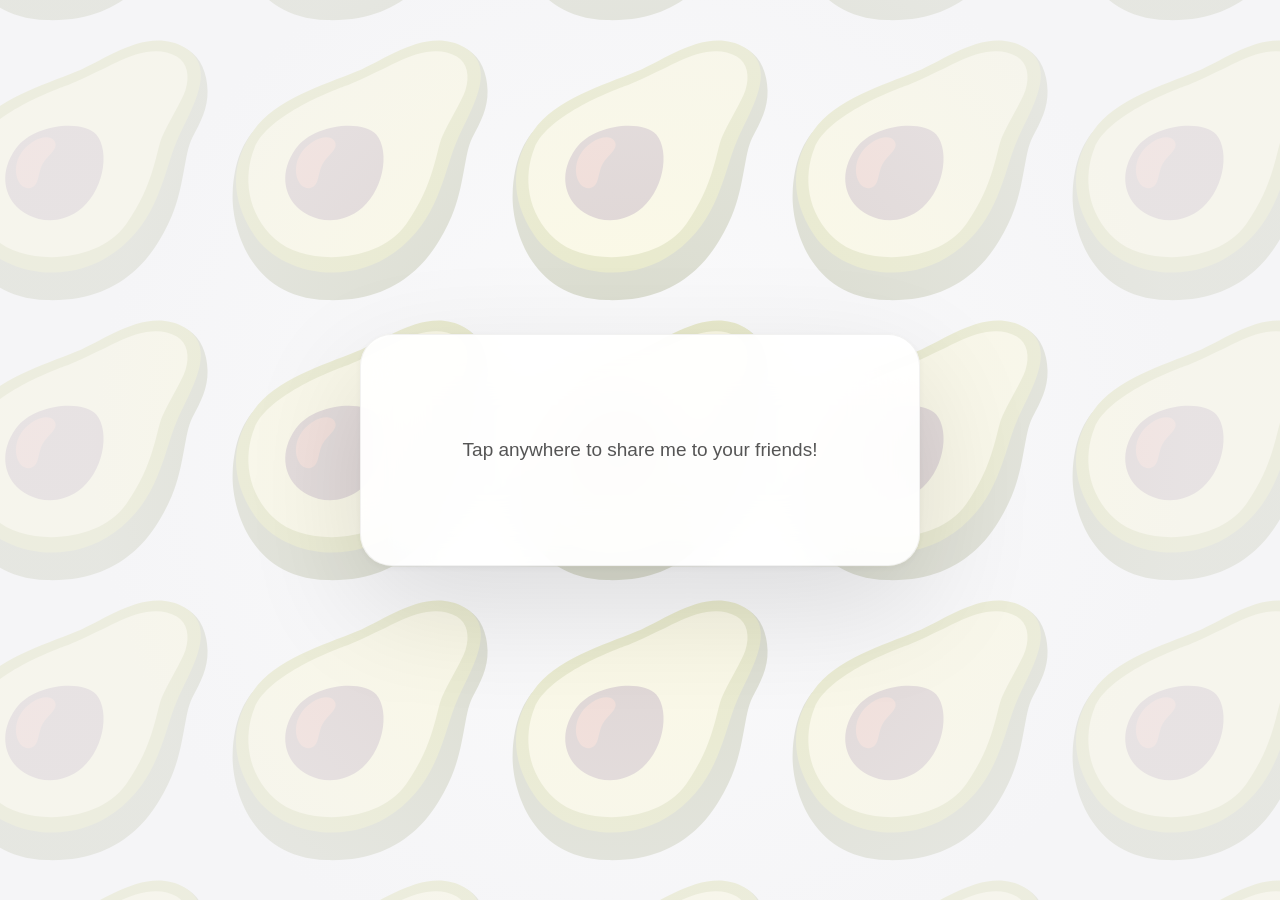
<file: www/share.html>
<!DOCTYPE html>
<html lang="en">
<head>
  <meta charset="UTF-8" />
  <meta name="viewport" content="width=device-width, initial-scale=1.0" />
  <link rel="stylesheet" href="assets/css/styles.css">
  <title>Zaorinu's Space!</title>
</head>
<body>
  <div class="bg"></div>
  <div class="overlay"></div>

  <div class="card">
    <p></br>Tap anywhere to share me to your friends!</p>

    <noscript>
      <p>Please enable JavaScript to use the sharing feature.</p>
    </noscript>
  </div>
  <script src="./assets/share.js"></script>
</body>
</html>
</file>
<file: www/assets/css/styles.css>
* {
  margin: 0;
  padding: 0;
  box-sizing: border-box;
}

body {
  min-height: 100vh;
  font-family: -apple-system, BlinkMacSystemFont, "SF Pro Display",
    "Segoe UI", Roboto, sans-serif;
  display: flex;
  align-items: center;
  justify-content: center;
  background: #f5f5f7;
  overflow-x: hidden;
  -webkit-font-smoothing: antialiased;
  padding: clamp(16px, 4vw, 40px);
}

/* 🥑 Avocado background */
.bg {
  position: absolute;
  inset: 0;
  opacity: 0.6;
  pointer-events: none;
  z-index: 0;

  background-image: url("data:image/svg+xml;utf8,<?xml version='1.0' encoding='utf-8'?><svg viewBox='0 0 128 128' xmlns='http://www.w3.org/2000/svg'><path d='M55.88 32.41S17.4 43.11 14.4 47.24S6.23 59.02 5.76 75.4c-.38 13.14 6.95 46.93 42.98 48.05c36.79 1.15 50.49-23.09 57.06-38.1c5.92-13.54 5.82-29.09 9.57-36.23s7.13-13.33 6.95-21.4s-3.19-15.02-8.45-18.4c-5.26-3.38-9.76-2.82-12.01-3.38S55.88 32.41 55.88 32.41z' fill='%23757e40'/><path d='M62.63 18.9c-15.96 6.57-37.17 12.76-47.3 27.03c-9.15 12.88-12.2 28.9.19 47.67c11.31 17.14 41.46 24.45 64.01 8.26c20.65-14.83 22.52-36.6 28.72-51.06s19.24-33.46 3.57-42.8c-16.71-9.94-36.58 5.71-49.19 10.9z' fill='%23afb42a'/><path d='M108.25 12.14c-7.59-4.38-17.27-2.44-27.97 2.82s-18.96 9.2-22.71 10.51C53.81 26.78 21.87 38.48 15.71 54c-5.07 12.76-3.75 29.47 9.57 41.67s46.93 11.45 59.88-6.95s13.51-33.22 16.33-39.79s8.96-16.19 10.7-21.4c2.06-6.19.94-12.57-3.94-15.39z' fill='%23fff69d'/><path d='M71.45 47.8c-6.01-7.13-28.91-4.88-36.79 6.38s-4.6 20.41-.75 25.34C38.6 85.53 51.37 90.97 63 82.9s15.04-27.28 8.45-35.1z' fill='%23855c52'/><path d='M47.32 60.62c-2.96 4.34-1.48 11.34-6.57 11.67s-8.05-7.84-4.44-14.68c3.9-7.38 13.14-10.67 15.77-7.17c2.64 3.51-1.95 6.06-4.76 10.18z' fill='%23d67659'/></svg>");

  background-size: clamp(180px, 22vw, 280px);
  background-repeat: repeat;
  background-position: center;
  filter: saturate(0.95);
}

/* Subtle depth overlay */
.overlay {
  position: absolute;
  inset: 0;
  background: radial-gradient(
    circle at center,
    rgba(255, 255, 255, 0.55) 0%,
    rgba(245, 245, 247, 0.8) 70%
  );
  z-index: 1;
}

/* Responsive Premium Card */
.card {
  position: relative;
  z-index: 2;
  background: rgba(255, 255, 255, 0.92);
  backdrop-filter: blur(30px);
  -webkit-backdrop-filter: blur(30px);

  border-radius: clamp(20px, 3vw, 32px);
  padding: clamp(32px, 6vw, 70px)
           clamp(24px, 6vw, 80px)
           clamp(28px, 5vw, 50px);

  width: 100%;
  max-width: 560px;

  text-align: center;

  box-shadow:
    0 40px 120px rgba(0, 0, 0, 0.12),
    0 2px 8px rgba(0, 0, 0, 0.05);

  border: 1px solid rgba(0, 0, 0, 0.05);
  animation: fadeIn 0.7s cubic-bezier(.16,1,.3,1);
}

@keyframes fadeIn {
  from { opacity: 0; transform: translateY(14px); }
  to   { opacity: 1; transform: translateY(0); }
}

h1 {
  font-size: clamp(32px, 6vw, 64px);
  font-weight: 600;
  margin-bottom: clamp(14px, 3vw, 18px);
  letter-spacing: -0.04em;
  line-height: 1.05;
}

p {
  font-size: clamp(15px, 3.5vw, 19px);
  color: #555;
  margin-bottom: clamp(28px, 6vw, 50px);
  line-height: 1.6;
}

/* Links */
.links {
  display: flex;
  justify-content: center;
  gap: clamp(14px, 4vw, 22px);
  font-size: clamp(13px, 3vw, 15px);
  letter-spacing: 0.2px;
  flex-wrap: wrap;
}

.links a {
  text-decoration: none;
  color: #8a8a8a;
  font-weight: 500;
  transition: color 0.4s cubic-bezier(.16,1,.3,1);
}

.links a:hover {
  color: #111;
}

.separator {
  opacity: 0.25;
}
</file>
